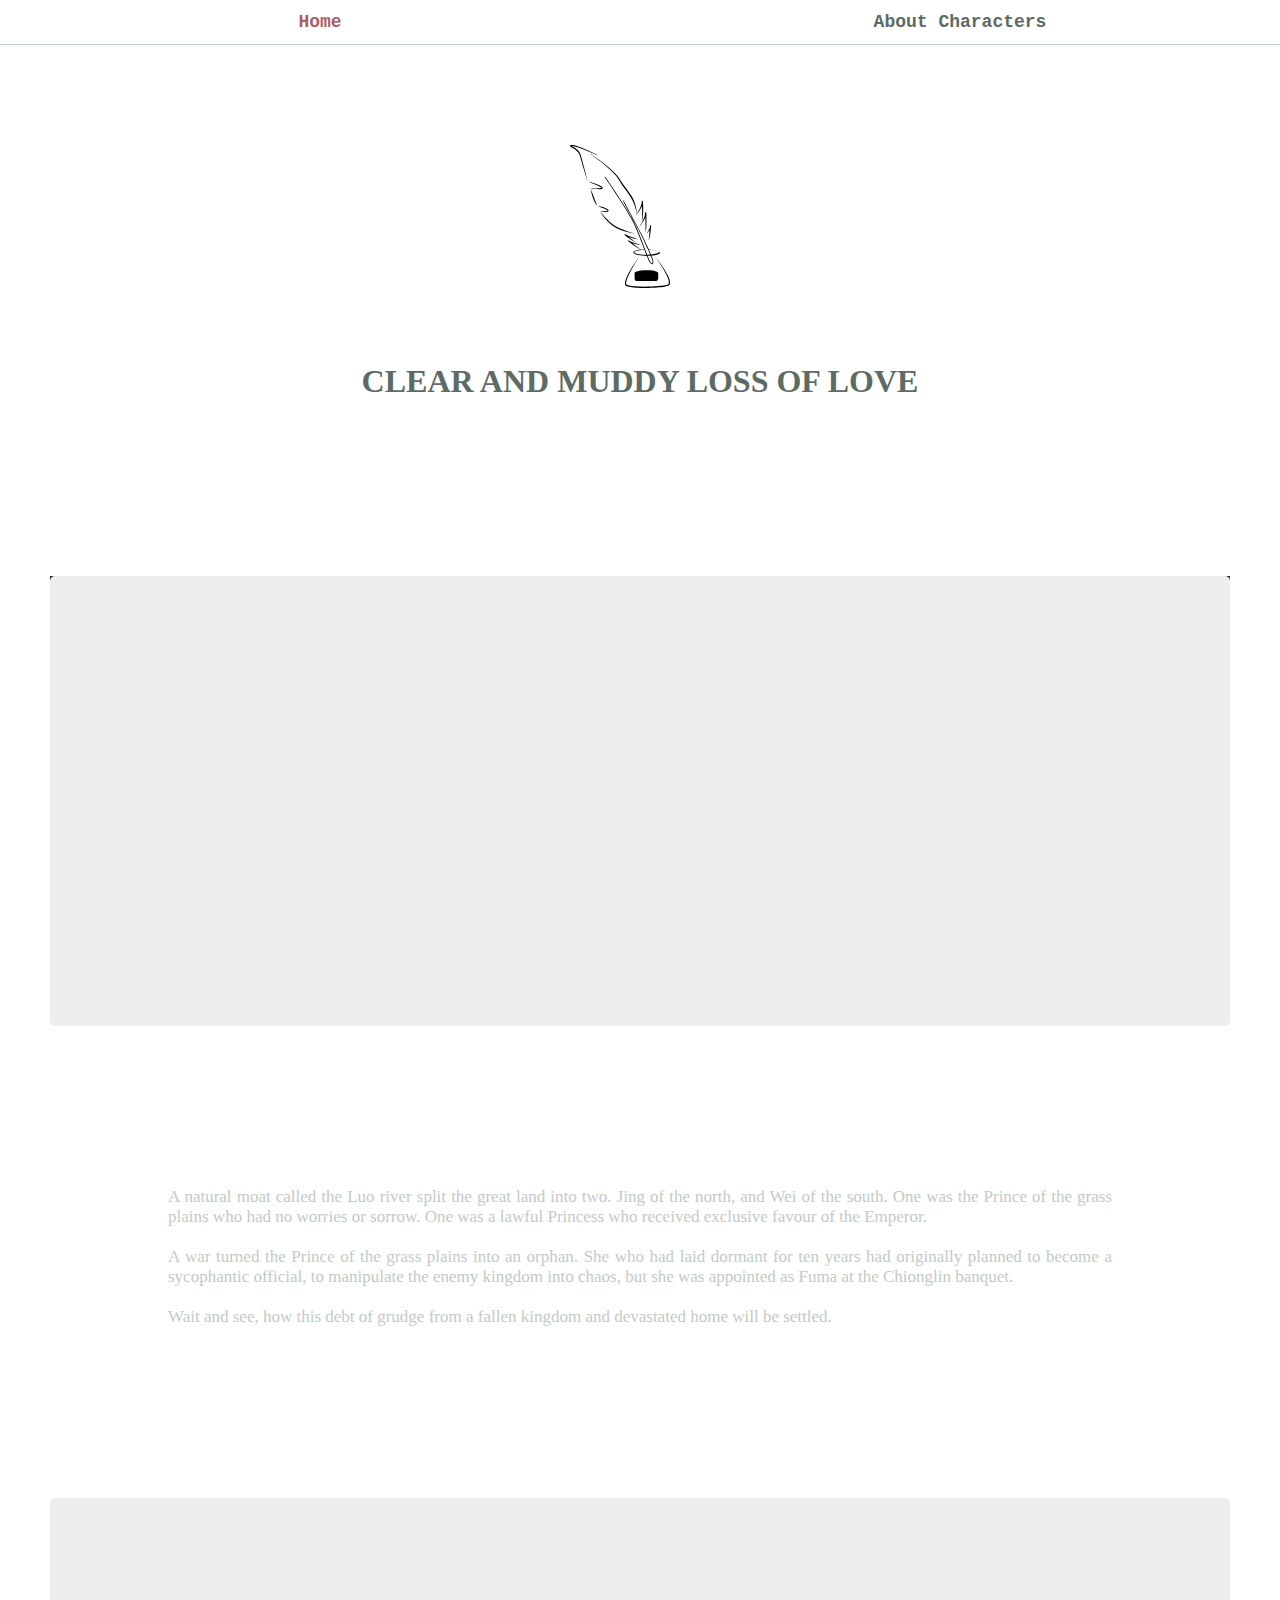
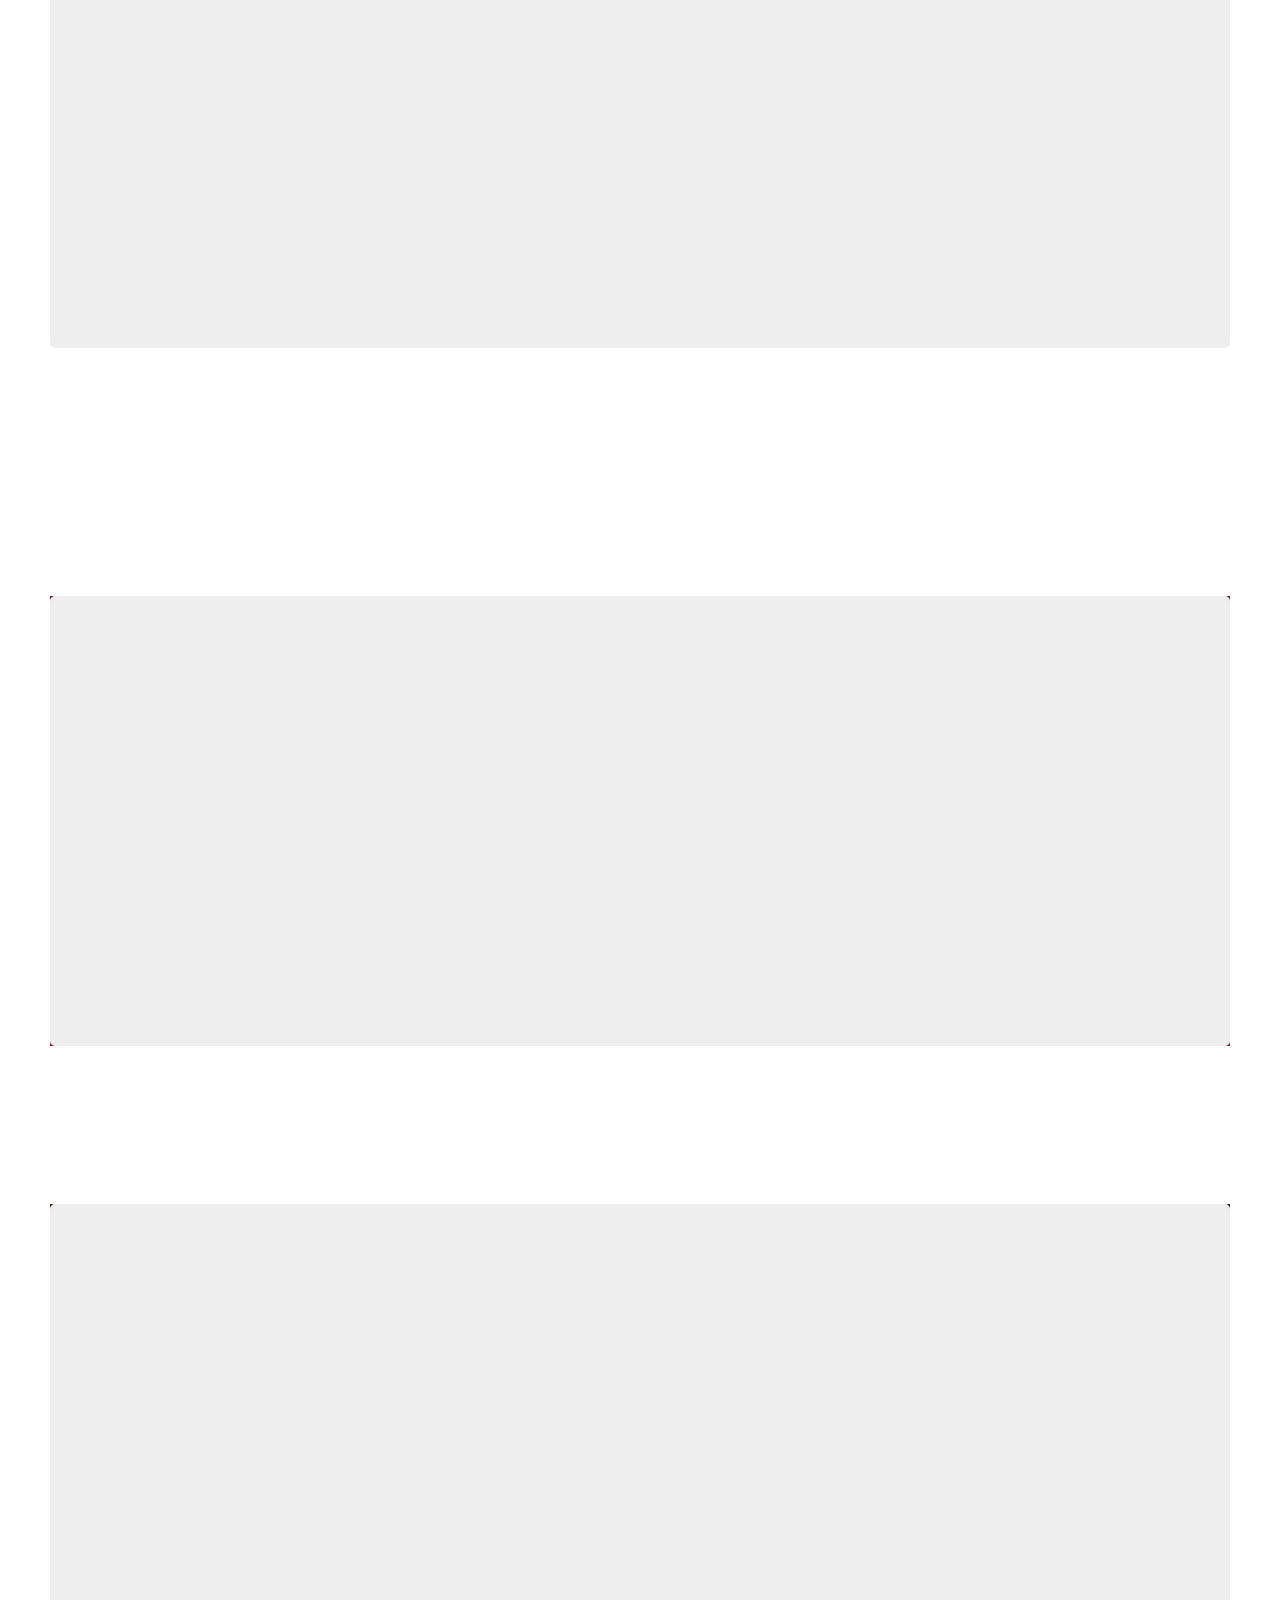
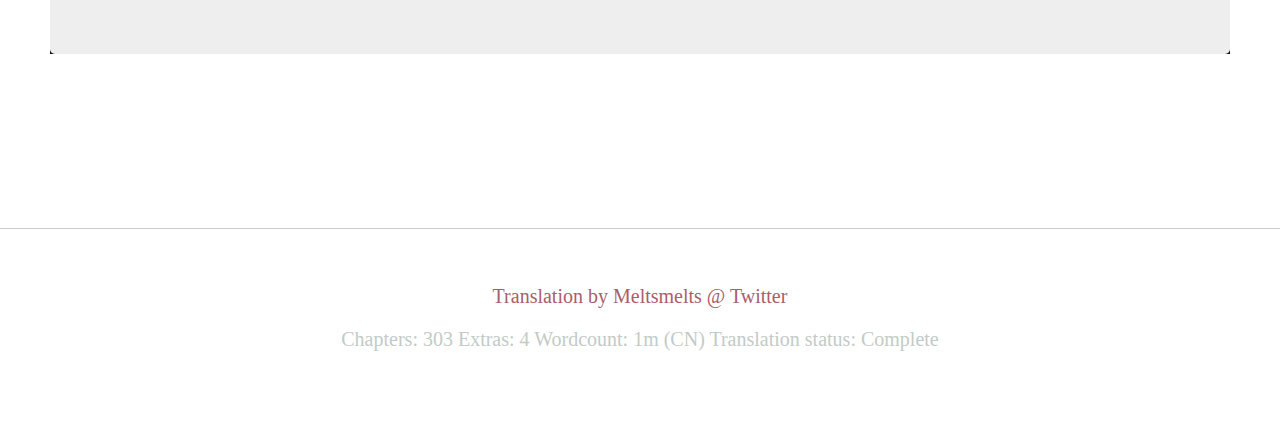
<file: index.html>
<html>
<head>
    <link rel="stylesheet" type="text/css" href="./main.css">
    <script src="./js.js" defer></script>
    <script src="./load.js" defer></script>
    <script src="https://ajax.googleapis.com/ajax/libs/jquery/3.6.0/jquery.min.js"></script>
    
</head>
<body>
    <div class="menu">
        <a href="./index.html">Home</a>
        <a href="#Bio">About Characters</a>
    </div>
    <div class = "main">
        
   <div class="svg"> 
    <img src="./ink.svg" alt="ink and pen"/>
   </div>
    <div class="about">
        <h1>CLEAR AND MUDDY LOSS OF LOVE</h1>
    </div>

    <div class = "parallax-container skeleton" > </div>
    <div class = "buffer"> </div>
    <div class="about">
        <p>A natural moat called the Luo river split the great land into two. Jing of the north, and Wei of the south. One was the Prince of the grass plains who had no worries or sorrow. One was a lawful Princess who received exclusive favour of the Emperor. <br>
A war turned the Prince of the grass plains into an orphan. She who had laid dormant for ten years had originally planned to become a sycophantic official, to manipulate the enemy kingdom into chaos, but she was appointed as Fuma at the Chionglin banquet.
<br>Wait and see, how this debt of grudge from a fallen kingdom and devastated home will be settled.</p>
    </div>
    
    <div class = "parallax-container2 skeleton" > </div>
    <div class = "buffer"> </div>


    <br> <br> <br> <br> <br> <br>
 
    <div class="card skeleton">
      <img src="./3a8ea1126eb623455991b1dd01ce0984.jpg" alt="QiYan" id="Bio">
      <div class="card-desc">
        <p class="text">    Qiyan Agula (乞颜•阿古拉, Qǐyán Āgǔlā), also known as Qi Yan (齐颜, Qí Yán), is the Prince of the Grass Plains and one of the main characters of Jing Wei Qing Shang.

      After being orphaned during the Wei invasion of the Grass Plains, Agula swore to get revenge for the slaughter of her family and the destruction of her homeland. She disguised herself as a frail scholar named Qi Yan to become an official within the Wei court and destroy the kingdom from within. Yet despite all her scheming, she was appointed Fuma to Nangong Rang's daughter, Nangong Jingnu. </p>
      </div>
    </div>

    <br> <br> <br> <br> <br> <br>
 
    <div class="card skeleton">
      <img src="./75e40ceacf204c5f7a846d6b57ebf79e.jpg" alt="" >
      <div class="card-desc">
        <p class="text">    Nangong Jingnu (南宫静女, Nángōng Jìngnǚ) is the youngest and only legitimate princess of the Nangong family and Wei Kingdom. She is one of the main characters in Jing Wei Qing Shang. 
      Nangong Jingnu goes through a very important growth in terms of personality in the story. At the beginning she acts naive, spoiled, entitled and she doesn't care about politics as she's the only legitimate daughter of the emperor and her status is never challenged. </p>
      </div>
    </div>

    <br> <br> <br> <br> <br> <br>
 
</div>
    <hr>
    <div class="footer"> 
      <div class="trans">
        <a href="#">Translation by Meltsmelts @ Twitter</a> </div>
      <div class="info"> <p>Chapters: 303
            Extras: 4
            Wordcount: 1m (CN)
            Translation status: Complete</p> </div>
            
    </div>



</body>

</html>
</file>
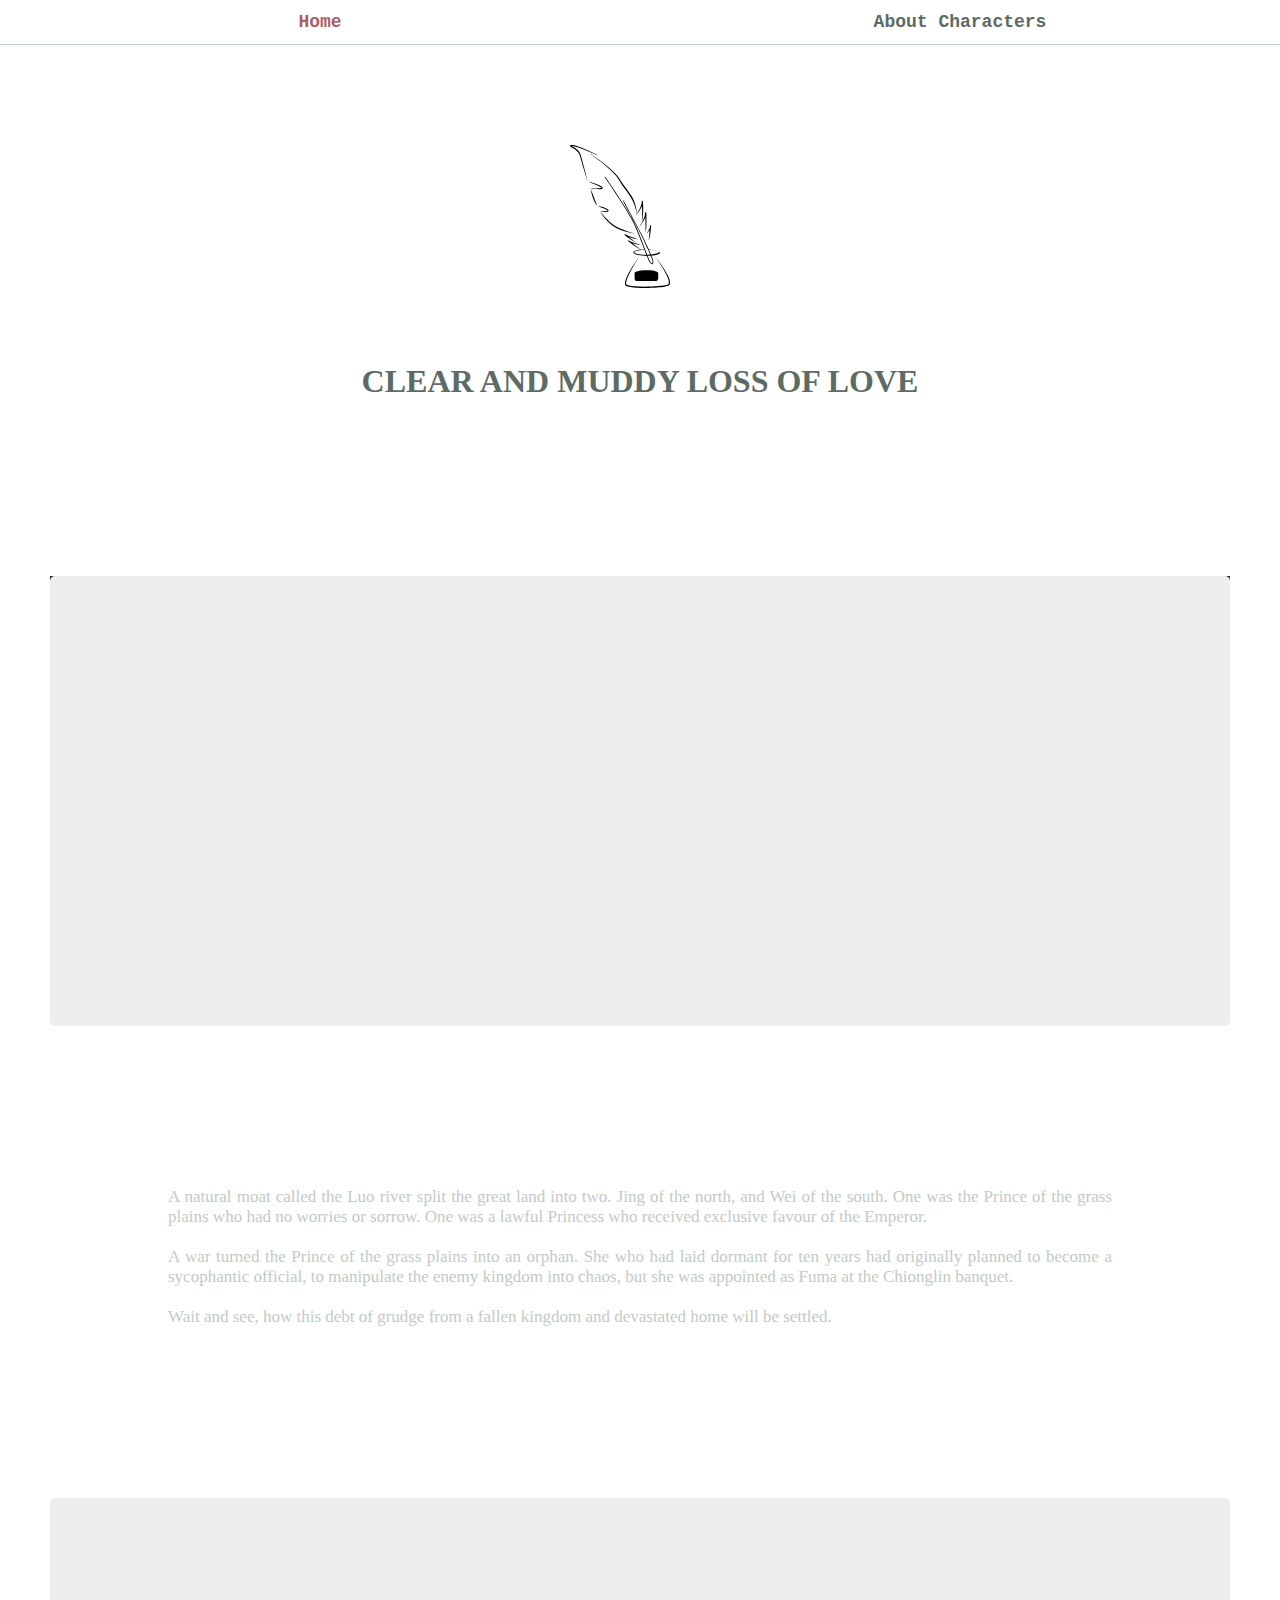
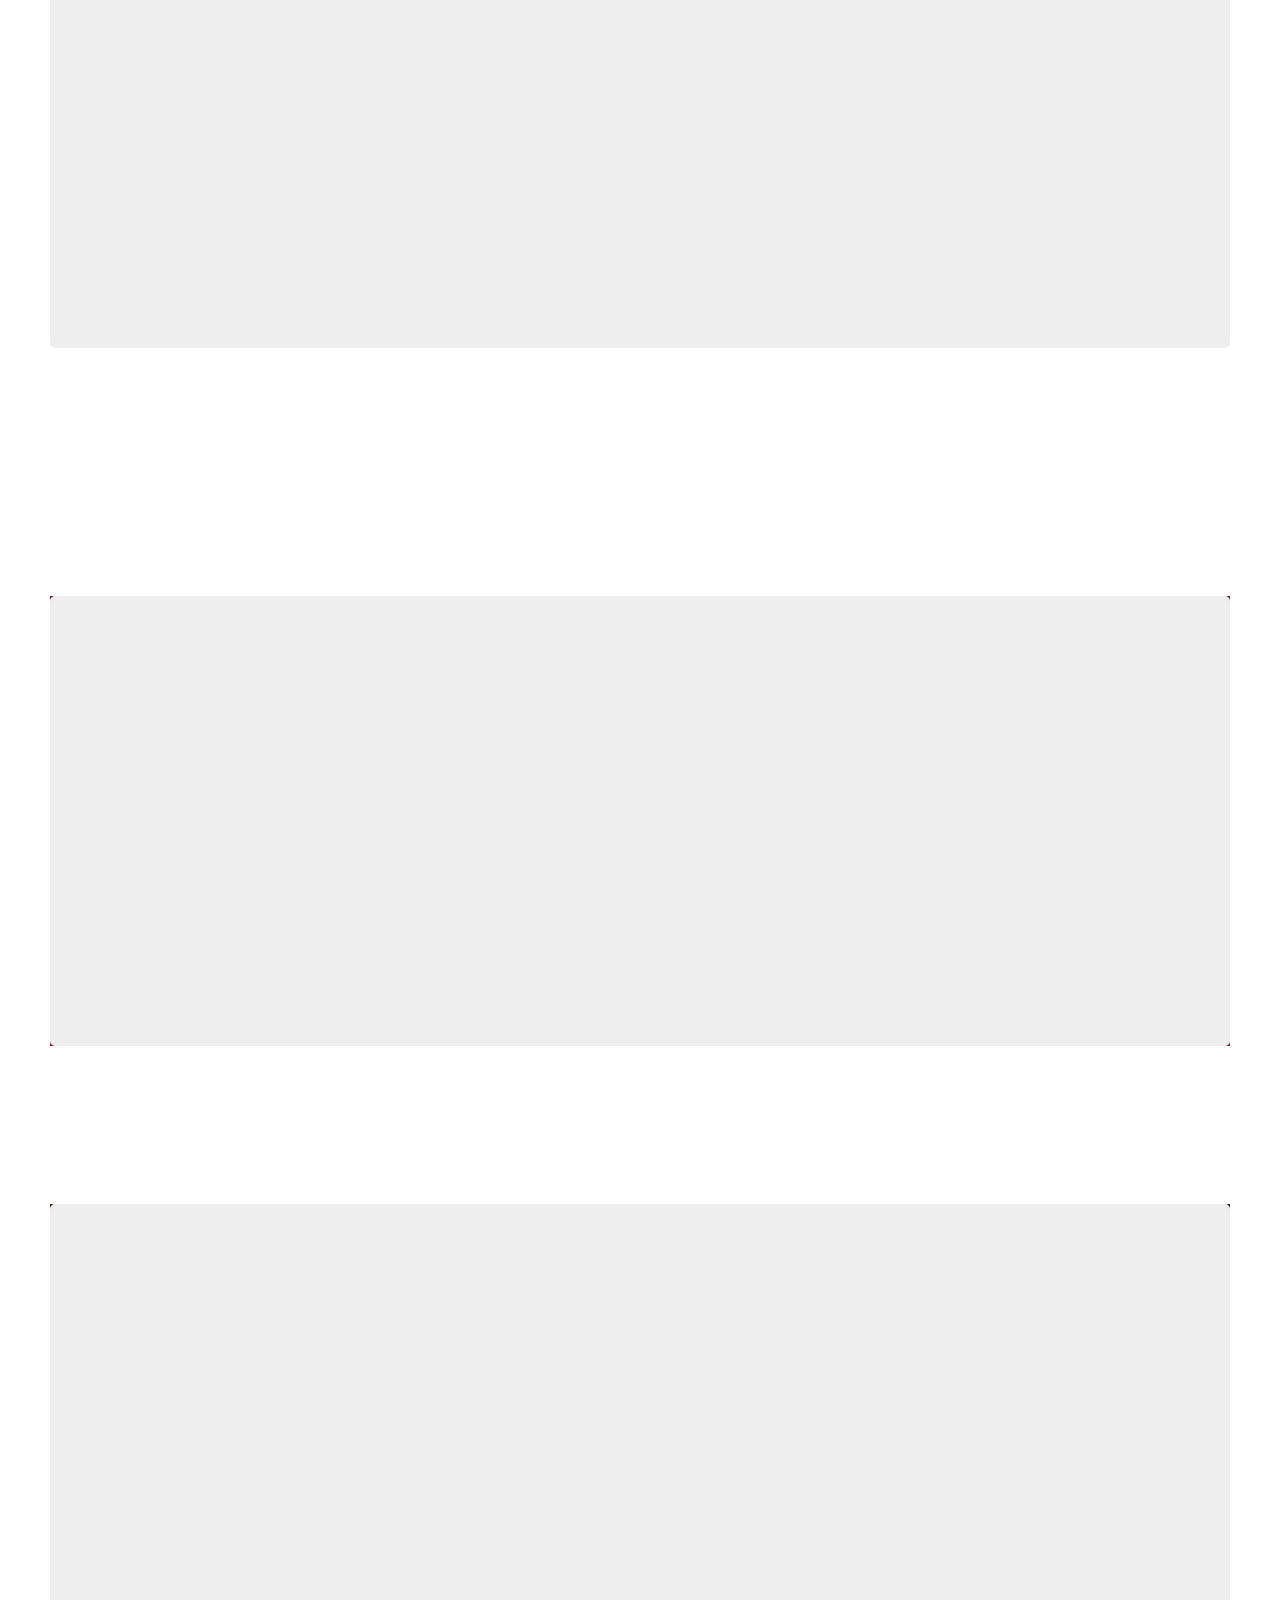
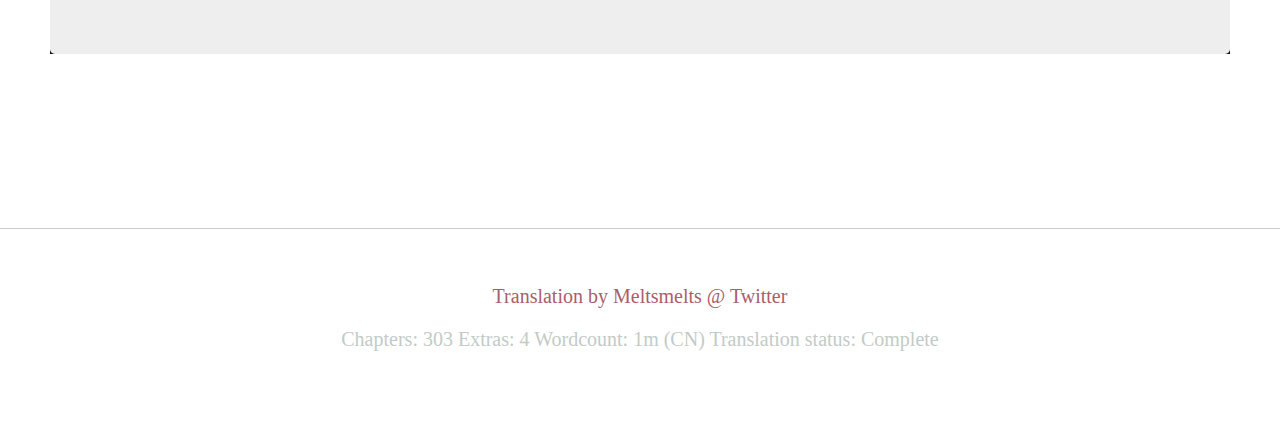
<file: main.html>
<html>
<head>
    <link rel="stylesheet" type="text/css" href="/main.css">
    <script src="/js.js" defer></script>
    <script src="/load.js" defer></script>
    <script src="https://ajax.googleapis.com/ajax/libs/jquery/3.6.0/jquery.min.js"></script>
    
</head>
<body>
    <div class="menu">
        <a href="main.html">Home</a>
        <a href="#Bio">About Characters</a>
    </div>
    <div class = "main">
        
   <div class="svg"> 
    <img src="/ink.svg" alt="ink and pen"/>
   </div>
    <div class="about">
        <h1>CLEAR AND MUDDY LOSS OF LOVE</h1>
    </div>

    <div class = "parallax-container skeleton" > </div>
    <div class = "buffer"> </div>
    <div class="about">
        <p>A natural moat called the Luo river split the great land into two. Jing of the north, and Wei of the south. One was the Prince of the grass plains who had no worries or sorrow. One was a lawful Princess who received exclusive favour of the Emperor. <br>
A war turned the Prince of the grass plains into an orphan. She who had laid dormant for ten years had originally planned to become a sycophantic official, to manipulate the enemy kingdom into chaos, but she was appointed as Fuma at the Chionglin banquet.
<br>Wait and see, how this debt of grudge from a fallen kingdom and devastated home will be settled.</p>
    </div>
    
    <div class = "parallax-container2 skeleton" > </div>
    <div class = "buffer"> </div>


    <br> <br> <br> <br> <br> <br>
 
    <div class="card skeleton">
      <img src="/3a8ea1126eb623455991b1dd01ce0984.jpg" alt="QiYan" id="Bio">
      <div class="card-desc">
        <p class="text">    Qiyan Agula (乞颜•阿古拉, Qǐyán Āgǔlā), also known as Qi Yan (齐颜, Qí Yán), is the Prince of the Grass Plains and one of the main characters of Jing Wei Qing Shang.

      After being orphaned during the Wei invasion of the Grass Plains, Agula swore to get revenge for the slaughter of her family and the destruction of her homeland. She disguised herself as a frail scholar named Qi Yan to become an official within the Wei court and destroy the kingdom from within. Yet despite all her scheming, she was appointed Fuma to Nangong Rang's daughter, Nangong Jingnu. </p>
      </div>
    </div>

    <br> <br> <br> <br> <br> <br>
 
    <div class="card skeleton">
      <img src="75e40ceacf204c5f7a846d6b57ebf79e.jpg" alt="" >
      <div class="card-desc">
        <p class="text">    Nangong Jingnu (南宫静女, Nángōng Jìngnǚ) is the youngest and only legitimate princess of the Nangong family and Wei Kingdom. She is one of the main characters in Jing Wei Qing Shang. 
      Nangong Jingnu goes through a very important growth in terms of personality in the story. At the beginning she acts naive, spoiled, entitled and she doesn't care about politics as she's the only legitimate daughter of the emperor and her status is never challenged. </p>
      </div>
    </div>

    <br> <br> <br> <br> <br> <br>
 
</div>
    <hr>
    <div class="footer"> 
      <div class="trans">
        <a href="#">Translation by Meltsmelts @ Twitter</a> </div>
      <div class="info"> <p>Chapters: 303
            Extras: 4
            Wordcount: 1m (CN)
            Translation status: Complete</p> </div>
            
    </div>



</body>

</html>
</file>
<file: main.css>
body {
  color: #c2cbc6;
  margin: 0;
}

.main {
  padding: 50px;
  
}

img {
  width: 100px;
  display: block;
  margin-left: auto;
  margin-right: auto;
  margin-top: 50px;
}

.menu {
  display: flex;
  width: 100vw;
  border-bottom: 1px solid;
  background-color: white;

}

.menu a {
  float: left;
  padding: 12px;
  width: 50%;
  text-align: center;
  font-family: monospace;
  font-size: 18px;
  font-weight: bold;
  color: #5c6c65;
  text-decoration: none;

}

.menu a:hover {
  color: #ab5d6a;
  /* Add responsiveness - on screens less than 500px, make the navigation links appear on top of each other, instead of next to each other */
    @media screen and (max-width: 500px) {
  .navbar a {
    float: none;
    display: block;
    width: 100%;
    text-align: left; /* If you want the text to be left-aligned on small screens */
    }
    }
}

.svg {
  z-index: 1;
  margin-bottom: -50px;
  margin-left: -40px;
}


.about {
  margin-top: -100px;
  padding: 10%;
  white-space: pre-wrap;
  z-index: 2;
  
}


.about h1, h2 {
  
  text-align: center;
  color: #5c6c65;
  
}

.about p {
  text-align: justify;
  font-size: 17px;
}

.parallax-container {
  background-image: url("first.jpg");
  background-attachment: fixed;
  background-size: cover;
  background-position: center;

  min-height: 50vh; 

  display: flex;
  flex-direction: column;
  align-items: center;
  justify-content: center;
 
}
.parallax-container2 {

  background-image: url("second.jpg");
  background-attachment: fixed;
  background-size: cover;
  background-position: center;

  min-height: 50vh; 

  display: flex;
  flex-direction: column;
  align-items: center;
  justify-content: center;

}

.buffer {

  width: 100%;
  min-height: 10vh;
  background-color: white;
}



hr {
  display: block;
  height: 1px;
  border: 0;
  border-top: 1px solid #ccc;
  margin: 1em 0;
  padding: 0;
}

.footer {
  font-size: 20px;
  margin: 30px;
  text-align: center;
  padding: 2%;
}

.footer a {
  text-decoration: none;
  color: #ab5d6a;
}



html {
  scroll-behavior: smooth;
}

.card {
  position: relative;
}

.card-desc {
  position: absolute;
  width: 100%;
  height: 50vh;
  top: 0;
  bottom: 0;
  left: 0;
  right: 0;
  opacity: 0;
  background-color: white;
  transition: 3s ease-in-out;
  white-space: pre-wrap;

}

.card img {
  width: 100%;
  height: 50vh;
  object-fit: cover;
  display: block;
}

.card:hover .card-desc {
  opacity: 1;
}

.text {
  color:#c2cbc6;
  position: absolute;

  font-size: 20px;
  top: 50%;
  left: 50%;
  transform: translate(-50%, -50%);
  -ms-transform: translate(-50%, -50%);

}

.skeleton {
  position: relative; 
  cursor: default;
}

.skeleton::after {
  background-image:linear-gradient(
    90deg, 
    #EEEEEE 0%, #EEEEEE 40%,
    #DDDDDD 50%, #DDDDDD 55%, 
    #EEEEEE 65%, #EEEEEE 100%
  );
  background-size: 400%; 
  animation: skeleton 1500ms infinite; 
  content: ''; 
  z-index: 2; 
  width: 100%; 
  height: 100%; 
  position: absolute; 
  top: 0;
  left:0;
  right: 0; 
  bottom: 0; 
  border-radius: 5px;

}

@keyframes skeleton {
  from {background-position: 100% 100%;}
  to {background-position: 0 0;}
}
</file>
